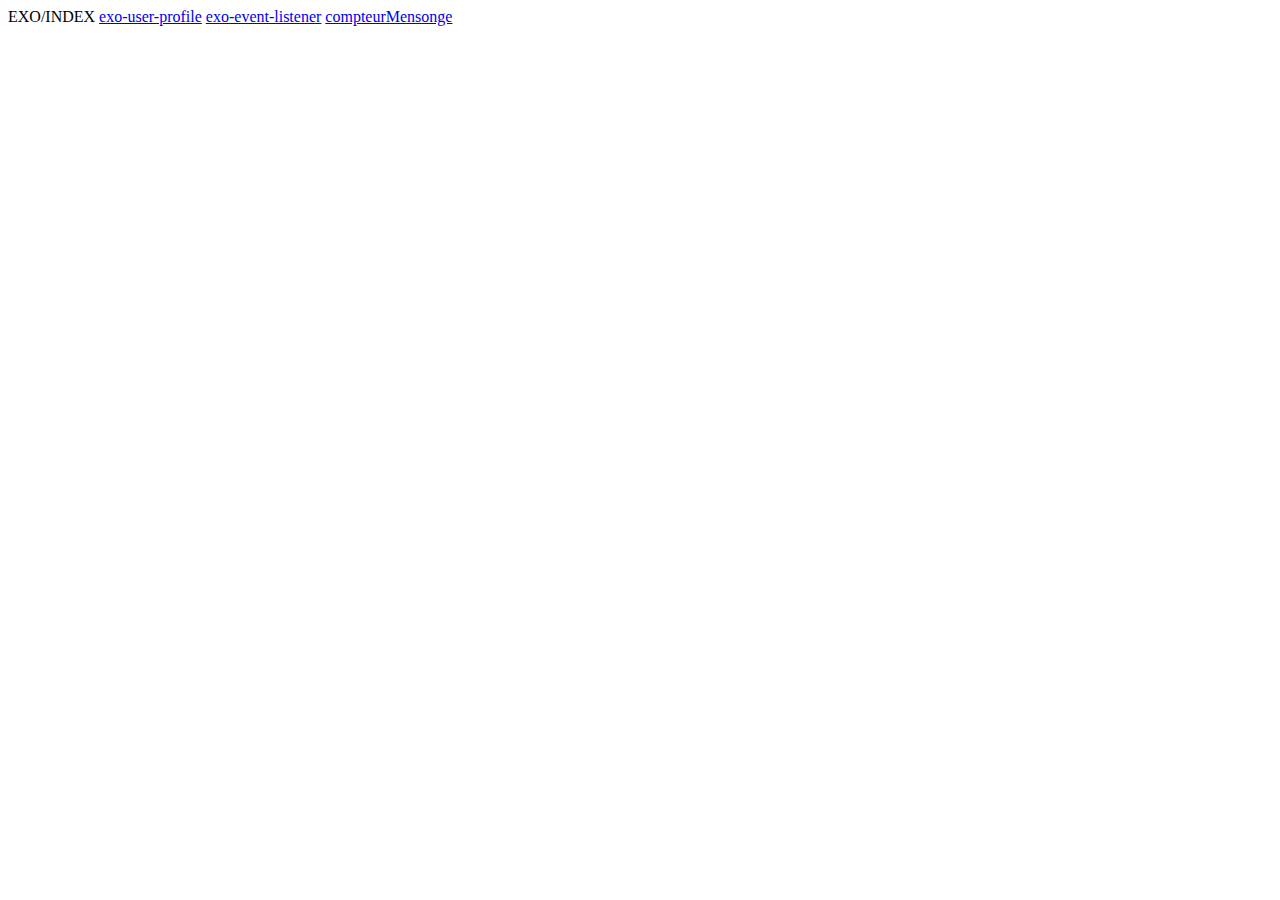
<file: src/pages/exo/index.html>
<!DOCTYPE html>
<html lang="en">
    <head>
        <meta charset="UTF-8" />
        <meta name="viewport" content="width=device-width, initial-scale=1.0" />
        <title>Document</title>
    </head>
    <body>
        EXO/INDEX
        <a href="exo-user-profile.html">exo-user-profile</a>
        <a href="exo-event-listener.html">exo-event-listener</a>
        <a href="compteurMensonge.html">compteurMensonge</a>
    </body>
    
</html>
</file>
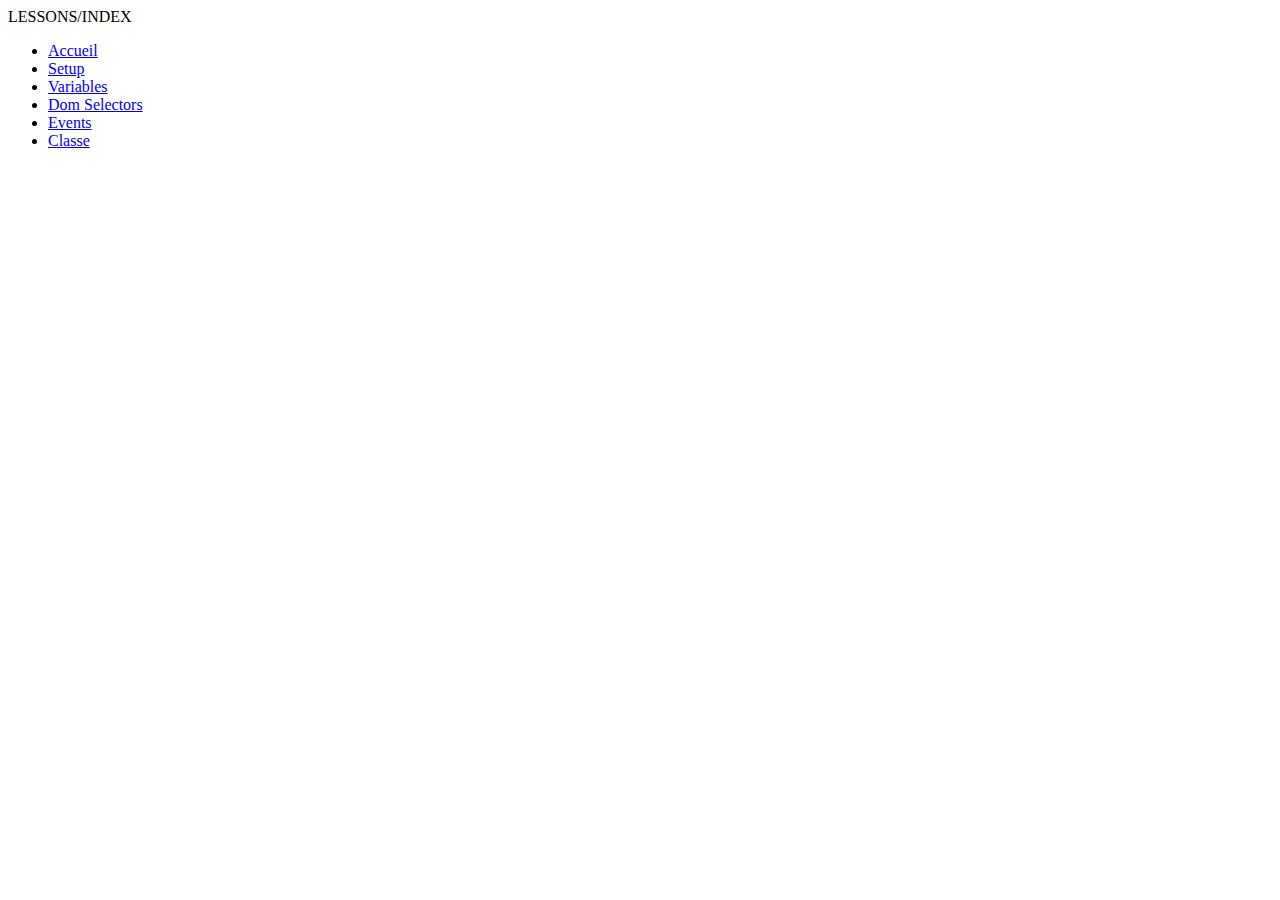
<file: src/pages/lessons/index.html>
<!DOCTYPE html>
<html lang="en">
    <head>
        <meta charset="UTF-8" />
        <meta name="viewport" content="width=device-width, initial-scale=1.0" />
        <title>Document</title>
    </head>
    <body>
        LESSONS/INDEX
        <ul>
            <li><a href="/">Accueil</a></li>
            <li><a href="/src/pages/lessons/setup.html">Setup</a></li>
            <li><a href="/src/pages/lessons/variables.html">Variables</a></li>
            <li>
                <a href="/src/pages/lessons/dom-selectors.html"
                    >Dom Selectors</a
                >
            </li>
            <li><a href="/src/pages/lessons/try-catch.html">Events</a></li>
            <li><a href="/src/pages/lessons/classe.html">Classe</a></li>
        </ul>
    </body>
</html>
</file>
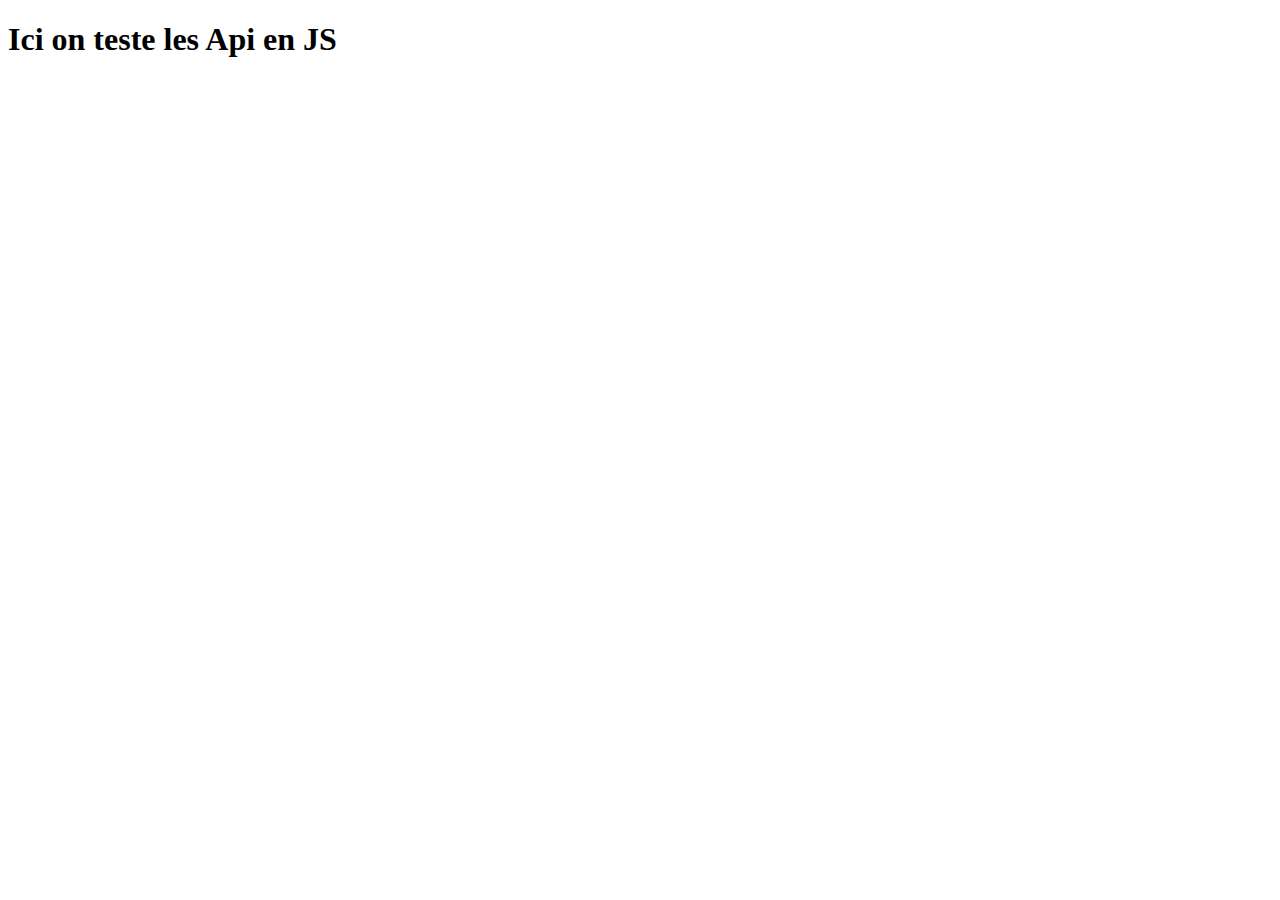
<file: src/pages/lessons/api.html>
<!DOCTYPE html>
<html lang="en">
    <head>
        <meta charset="UTF-8" />
        <meta name="viewport" content="width=device-width, initial-scale=1.0" />
        <title>Document</title>
        <script src="api.js" defer></script>
    </head>
    <body>
        <div id="app" class="container-fluid min-vh-100">
            <h1>Ici on teste les Api en JS</h1>
            <div class="apiContacter"></div>
            <div class="apiContact-2"></div>
            <!-- Section de héros main call to action -->
        </div>
    </body>
</html>
</file>
